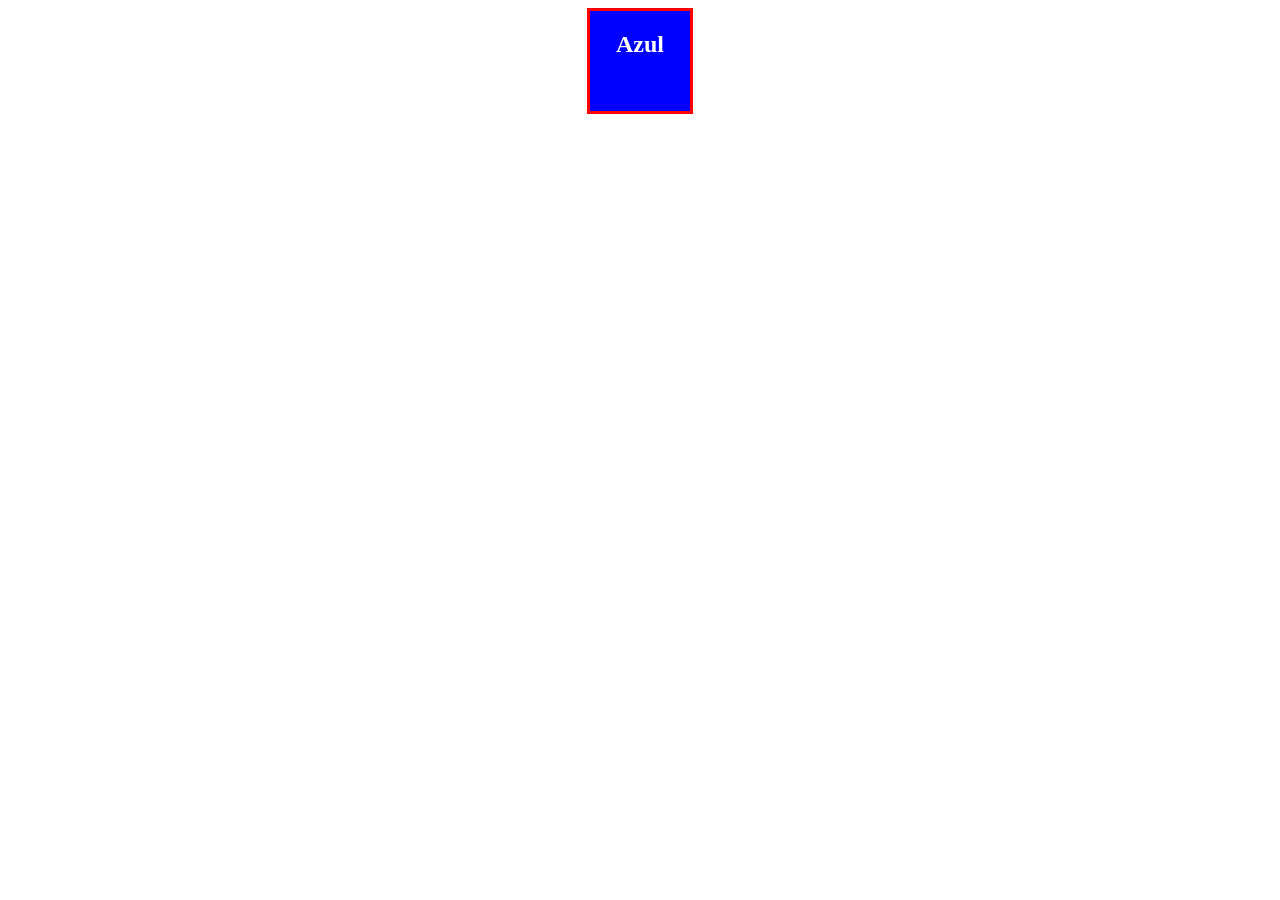
<file: atividade5/index.html>
<!DOCTYPE html>
<html lang="en">
<head>
    <meta charset="UTF-8">
    <meta name="viewport" content="width=device-width, initial-scale=1.0">
    <link rel="stylesheet" href="style.css">
    <title>Media Queries</title>
</head>
<body>
    <div id="conteudo">
        <h2></h2>
    </div>
</body>
</html>
</file>
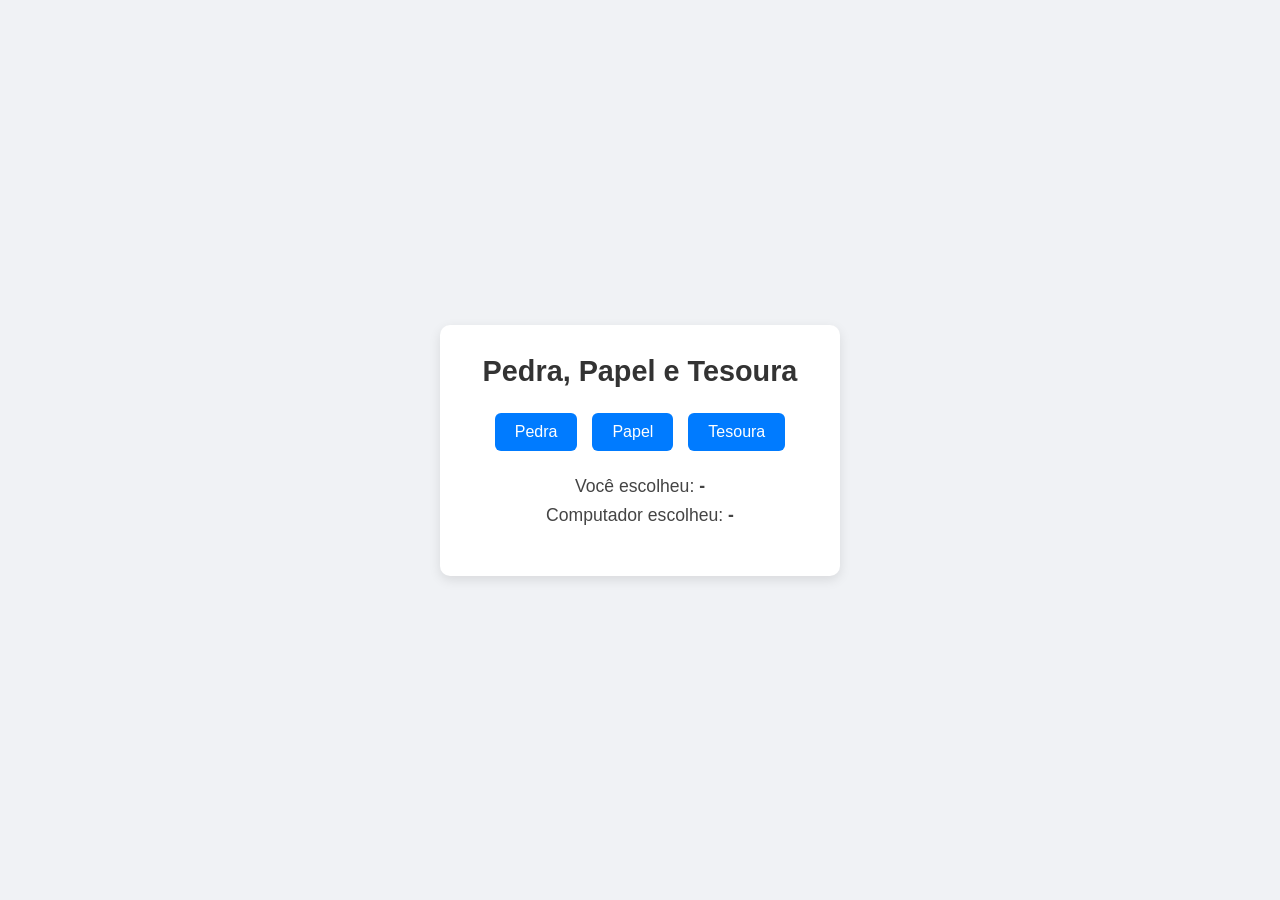
<file: Atividade7/index.html>
<!DOCTYPE html>
<html lang="pt-BR">
<head>
    <meta charset="UTF-8">
    <meta name="viewport" content="width=device-width, initial-scale=1.0">
    <title>Pedra, Papel e Tesoura</title>
    <link rel="stylesheet" href="style.css">
</head>
<body>
    <div class="container">
        <h1>Pedra, Papel e Tesoura</h1>

        <div class="botoes">
            <button id="pedra" class="btn">Pedra</button>
            <button id="papel" class="btn">Papel</button>
            <button id="tesoura" class="btn">Tesoura</button>
        </div>

        <div class="resultado-container">
            <p>Você escolheu: <strong id="escolha-usuario">-</strong></p>
            <p>Computador escolheu: <strong id="escolha-computador">-</strong></p>
            <h2 id="mensagem-resultado"></h2>
        </div>
    </div>

    <script src="script.js"></script>
</body>
</html>
</file>
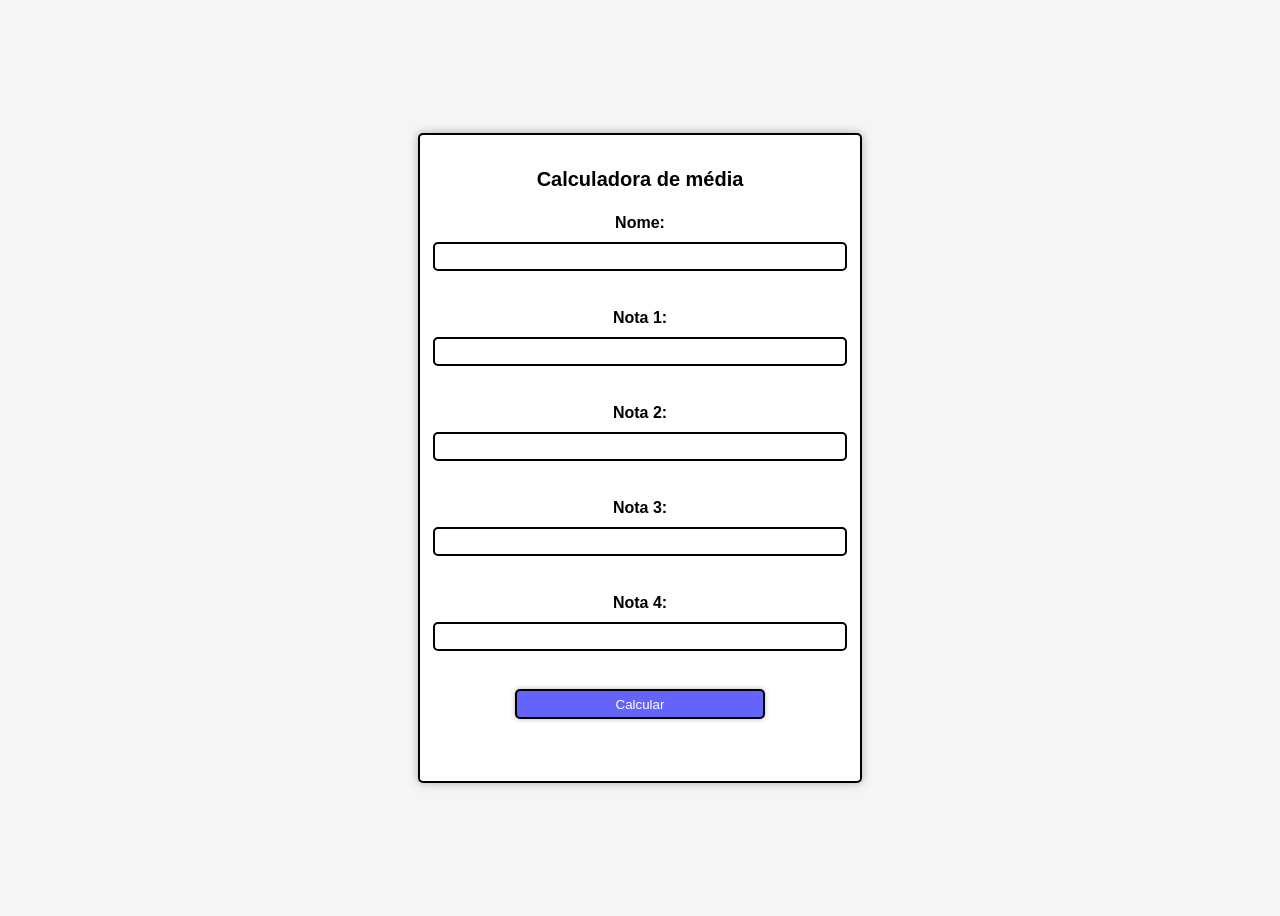
<file: atividade6/mediaForm.html>
<!DOCTYPE html>
<html lang="en">

<head>
    <meta charset="UTF-8">
    <meta name="viewport" content="width=device-width, initial-scale=1.0">
    <title>Calculadora de média</title>

    <style>
        body {
            font-family: Arial, Helvetica, sans-serif;
            display: flex;
            justify-content: center;
            align-items: center;
            height: 100vh;
            background-color: #f5f5f5;
        }

        form {
            box-shadow: 0 0 10px rgba(0, 0, 0, 0.3);
            border-radius: 5px;
            border: 2px solid black;
            padding: 20px;
            background-color: white;
            display: flex;
            flex-direction: column;
            justify-content: center;
            align-items: center;
            gap: 10px;
            width: 400px;
        }

        input {
            padding: 5px;
            width: 100%;
            border-radius: 5px;
            border: 2px solid black;
            outline: none;
            transition: all 0.3s ease;
        }

        input:focus {
            border-color: #4c5baf;
        }

        button {
            padding: 5px;
            cursor: pointer;
            border-radius: 5px;
            border: 2px solid black;
            transition: all 0.3s ease;
            background-color: rgb(100, 100, 252);
            color: white;
            width: 250px;
            height: 30px;
            box-shadow: 0 0 5px rgba(0, 0, 0, 0.3);
        }

        button:hover {
            background-color: rgb(100, 100, 200);
            height: 35px;
            width: 255px;
        }

        label {
            font-weight: bold;
        }

        h1 {
            text-align: center;
            font-size: 20px;
        }
    </style>
</head>

<body>
    <form action="">
        <h1>Calculadora de média</h1>
        <label for="nome">Nome:</label>
        <input type="text" id="nome">
        <br>
        <label for="nota1">Nota 1:</label>
        <input type="number" id="nota1">
        <br>
        <label for="nota2">Nota 2:</label>
        <input type="number" id="nota2">
        <br>
        <label for="nota3">Nota 3:</label>
        <input type="number" id="nota3">
        <br>
        <label for="nota4">Nota 4:</label>
        <input type="number" id="nota4">
        <br>
        <button onclick="calcularMedia()">Calcular</button>
        <p id="media"></p>
    </form>
    <script src="mediaForm.js"></script>
</body>

</html>
</file>
<file: atividade5/style.css>
#conteudo{
    width: 100px;
    height: 100px;
    margin: auto;
    border: solid red;
}

h2{
    color: white;
    display: flex;
    align-items: center;
    justify-content: center;
}
@media screen and (max-width: 420px) {
    #conteudo {
        background-color: grey;
    }
    h2::before {
        content: "Cinza";
    }
}

@media screen and (max-width: 768px) and (min-width: 420px) {
    #conteudo {
        background-color: orange;
    }
    h2::before {
        content: "Laranja";
    }
}

@media screen and (max-width: 1024px) and (min-width: 768px) {
    #conteudo {
        background-color: pink;
    }
    h2::before {
        content: "Rosa";
    }
}

@media screen and (max-width: 1080px) and (min-width: 1024px) {
    #conteudo {
        background-color: rgb(136, 44, 44);
    }
    h2::before {
        content: "Marrom";
    }
}

@media screen and (max-width: 1366px) and (min-width: 1080px) {
    #conteudo {
        background-color: blue;
    }
    h2::before {
        content: "Azul";
    }
}

@media screen and (max-width: 1920px) and (min-width: 1366px) {
    #conteudo {
        background-color: rgb(233, 233, 17);
    }
    h2::before {
        content: "Amarelo";
    }
}

@media screen and (min-width: 1920px) {
    #conteudo {
        background-color: green;
    }
    h2::before {
        content: "Verde";
    }
}
</file>
<file: Atividade7/style.css>
* {
    margin: 0;
    padding: 0;
    box-sizing: border-box;
    font-family: Arial, Helvetica, sans-serif;
}

body {
    display: flex;
    justify-content: center;
    align-items: center;
    min-height: 100vh;
    background-color: #f0f2f5;
}

.container {
    background-color: #ffffff;
    padding: 30px;
    border-radius: 10px;
    box-shadow: 0 4px 12px rgba(0, 0, 0, 0.1);
    text-align: center;
    max-width: 400px;
    width: 90%;
}

h1 {
    font-size: 1.8rem;
    margin-bottom: 25px;
    color: #333333;
}

.botoes {
    display: flex;
    justify-content: center;
    gap: 15px;
    margin-bottom: 25px;
}

.btn {
    padding: 10px 20px;
    font-size: 1rem;
    border: none;
    border-radius: 6px;
    cursor: pointer;
    background-color: #007bff;
    color: #ffffff;
    transition: background-color 0.2s, transform 0.1s;
}

.btn:hover {
    background-color: #0056b3;
}

.btn:active {
    transform: scale(0.96);
}

.resultado-container {
    margin-top: 15px;
    font-size: 1.1rem;
    color: #444444;
}

.resultado-container p {
    margin: 8px 0;
}

#mensagem-resultado {
    margin-top: 20px;
    font-size: 1.4rem;
}

.vitoria {
    color: #28a745;
}

.derrota {
    color: #dc3545;
}

.empate {
    color: #ffc107;
}
</file>
